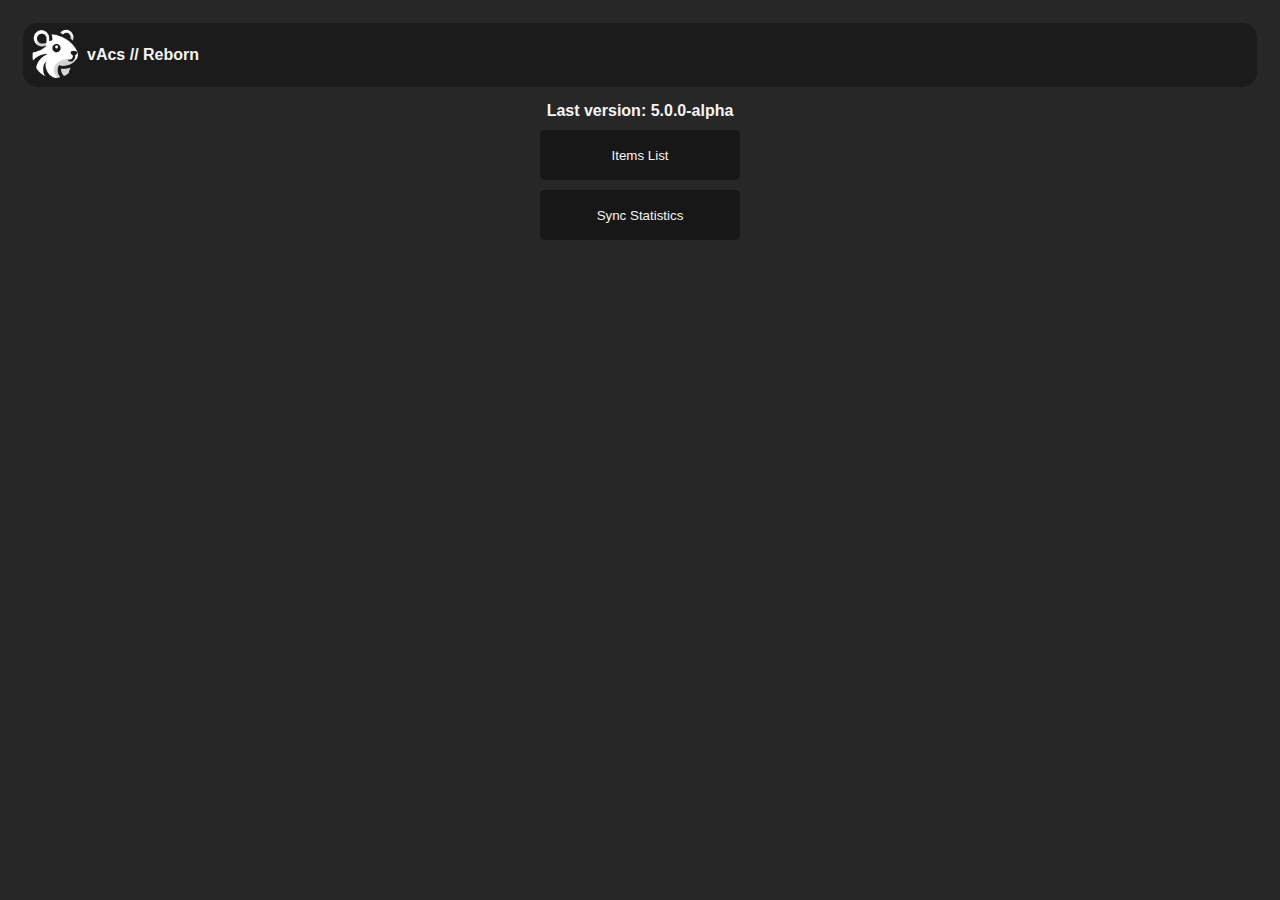
<file: index.html>
<!DOCTYPE html>
<html lang="en">
<head>
    <meta charset="UTF-8">
    <meta name="viewport" content="width=device-width, initial-scale=1.0">
    <title>vAcs</title>
    <link rel="stylesheet" href="./style/style.css">
</head>
<body>
    <div class="header">
        <img src="assets/logo.png">
        <b>vAcs // Reborn</b>
    </div>
    <div class="container">
        <div class="version-info">
            <b>Last version: <a>5.0.0-alpha</a></b>
        </div>
        <button onclick="window.location.href = './public/items.html'">Items List</button>
        <button onclick="window.location.href = './public/statistics.html'">Sync Statistics</button>
    </div>
</body>
</html>
</file>
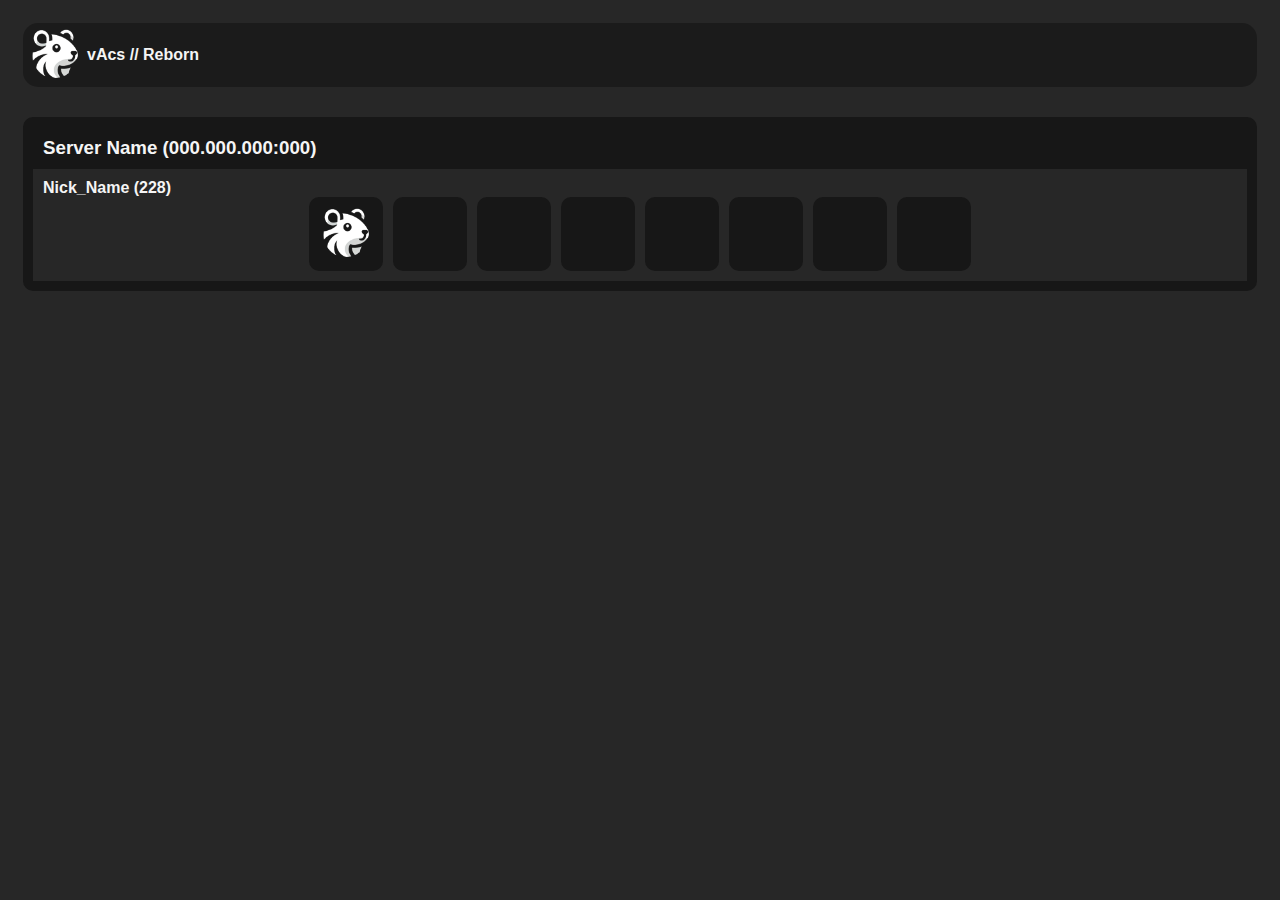
<file: public/statistics.html>
<!DOCTYPE html>
<html lang="en">
<head>
    <meta charset="UTF-8">
    <meta name="viewport" content="width=device-width, initial-scale=1.0">
    <title>vAcs // Sync Stats</title>
    <link rel="stylesheet" href="../style/style.css">
    <link rel="stylesheet" href="../style/statistics.css">
</head>
<body>
    <script src="../script/statistics.js"></script>
    <div class="header">
        <img src="../assets/logo.png">
        <b>vAcs // Reborn</b>
    </div>
    <div class="list" id="servers">
        <div class="server">
            <h3>Server Name (000.000.000:000)</h3>
            <div class="player">
                <b>Nick_Name (228)</b>
                <div class="slots">
                    <div class="slot">
                        <img src="../assets/logo.png">
                    </div>
                    <div class="slot"></div>
                    <div class="slot"></div>
                    <div class="slot"></div>
                    <div class="slot"></div>
                    <div class="slot"></div>
                    <div class="slot"></div>
                    <div class="slot"></div>
                </div>
            </div>
        </div>
    </div>
</body>
</html>
</file>
<file: style/style.css>
* {
    font-family: 'Trebuchet MS', 'Lucida Sans Unicode', 'Lucida Grande', 'Lucida Sans', Arial, sans-serif;
    color: whitesmoke;
}

body {
    background-color: #272727;
    display: flex;
    flex-direction: column;
    padding: 0px;
}

.header {
    background-color: rgba(0, 0, 0, 0.3);
    margin: 15px;
    border-radius: 15px;
    display: flex;
    flex-direction: row;
    align-items: center;
    justify-content: start;
}

.header img {
    width: 64px;
    height: 64px;
}

.container {
    text-align: center;
    width: auto;
    /* background-color: red; */
    margin: auto;
    display: flex;
    flex-direction: column;
    gap: 10px;
}

.container button {
    background-color: #171717;
    border-radius: 5px;
    border-style: none;
    height: 50px;
    width: 200px;
}
</file>
<file: style/statistics.css>
/* 272727 */
/* 171717 */
.list {
    /* background-color: red; */
    margin: 15px;
}

.server {
    padding: 10px;
    background-color: #171717;
    border-radius: 10px;
    margin-bottom: 10px;
}

.server h3 {
    margin: 10px;
}

.player {
    padding: 10px;
    background-color: #272727;
}

.slots {
    display: flex;
    flex-direction: row;
    align-items: center;
    justify-content: center;
    gap: 10px;
}

.slot {
    background-color: #171717;
    width: 64px;
    height: 64px;
    border-radius: 10px;
    padding: 5px;
}

.slot img {
    position: absolute;
    height: 64px;
    width: 64px;
}

.slot p {
    margin: 5px;
}
</file>
